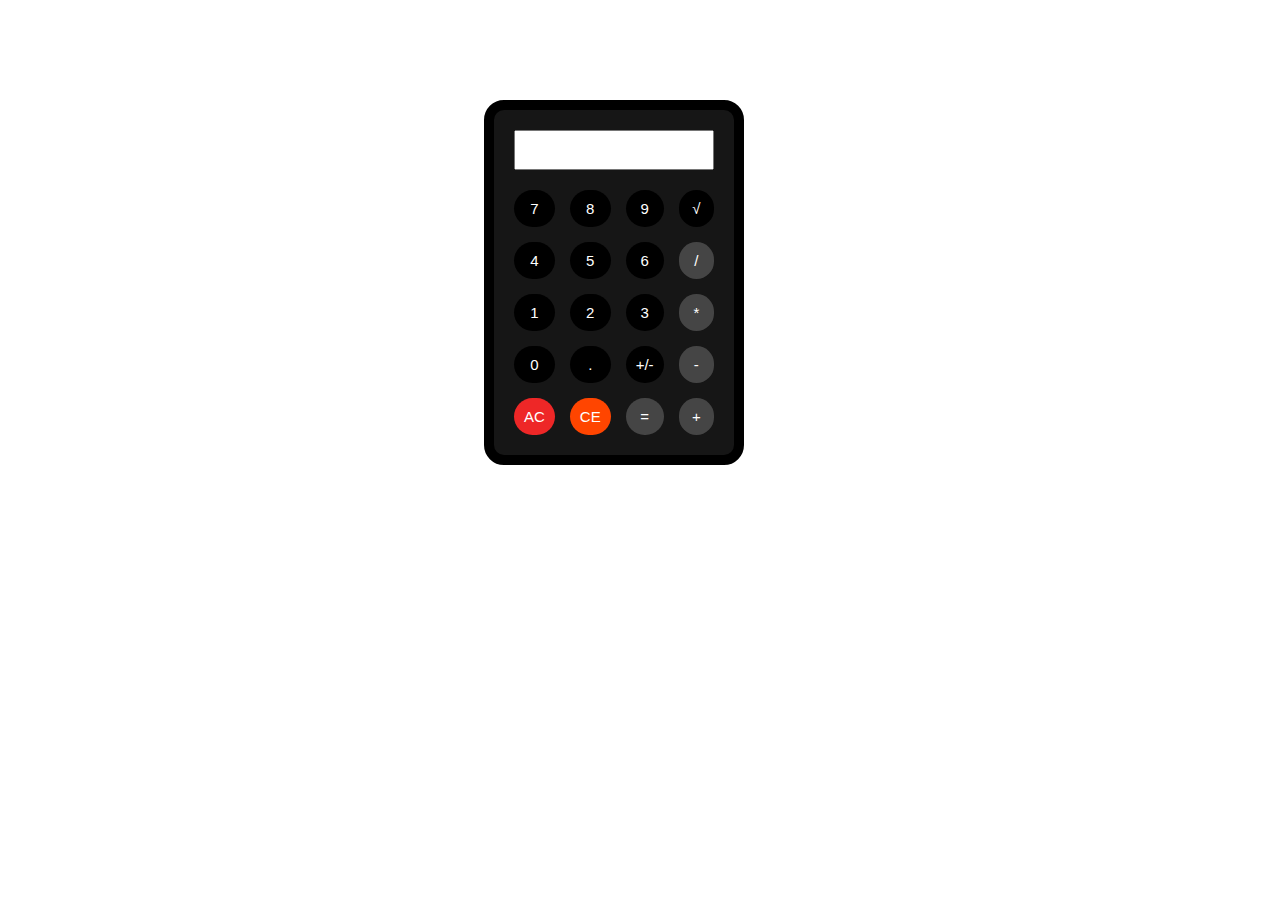
<file: Calculator/Calculator.html>
<!DOCTYPE html>
<html lang="en">
<head>
    <meta charset="UTF-8">
    <meta name="viewport" content="width=device-width, initial-scale=1.0">
    <title>Calculator</title>
    <link rel="stylesheet" href="style.css">
</head>
<body>
    <div class="calculator">
        <input type="text" id="display" readonly>
        <div class="buttons">
            
             <button onclick="appendNumber('7')">7</button>
             <button onclick="appendNumber('8')">8</button>
             <button onclick="appendNumber('9')">9</button>
             <button onclick="appendOperator('&#8730')">&#8730</button>
             <button onclick="appendNumber('4')">4</button>
             <button onclick="appendNumber('5')">5</button>
             <button onclick="appendNumber('6')">6</button>
             <button onclick="appendOperator('/')" class="operator">/</button>
             <button onclick="appendNumber('1')">1</button>
             <button onclick="appendNumber('2')">2</button>
             <button onclick="appendNumber('3')">3</button>
             <button onclick="appendOperator('*')" class="operator">*</button>
             <button onclick="appendNumber('0')">0</button>
             <button onclick="appendNumber('.')">.</button>
             <button onclick="appendOperator('+/-')">+/-</button>
             <button onclick="appendOperator('-')" class="operator">-</button>
             <button onclick="clearDisplay()" class="all-clear">AC</button>
             <button onclick="clearDisplay()" class="clear-entry">CE</button>
             <button onclick="calculate()" class="operator">=</button>
              <button onclick="appendOperator('+')" class="operator">+</button>
      </div>
    </div>

    <script src="script.js"></script>
    </body>
</html>
</file>
<file: Calculator/style.css>
body {
    font-family: Arial, sans-serif;
    background:white;
}

.calculator {
    position: absolute;
    left: 30%;
    top: 0%;
    background-color: #161616;
    width: 200px;
    margin: 100px;
    border: 10px solid #000000;
    border-radius: 20px;
    padding: 20px;
}

#display {
    width: 96%;
    margin-bottom: 20px;
    font-size: 30px;
}

.buttons {
    display: grid;
    grid-template-columns: repeat(4, 1fr);
    grid-gap: 15px;
}  
button {
    padding: 10px;
    font-size: 15px;
    border: none;
    background-color:black;
    color: #ffffff;
    cursor: pointer;
    border-radius: 40px;

}

button:hover {
    background-color:#87cefa;
}
.operator{
    background-color: #454545;
}
.all-clear{
    background-color: #ee2727;
}
.clear-entry{
    background-color: #ff4500;
}
</file>
